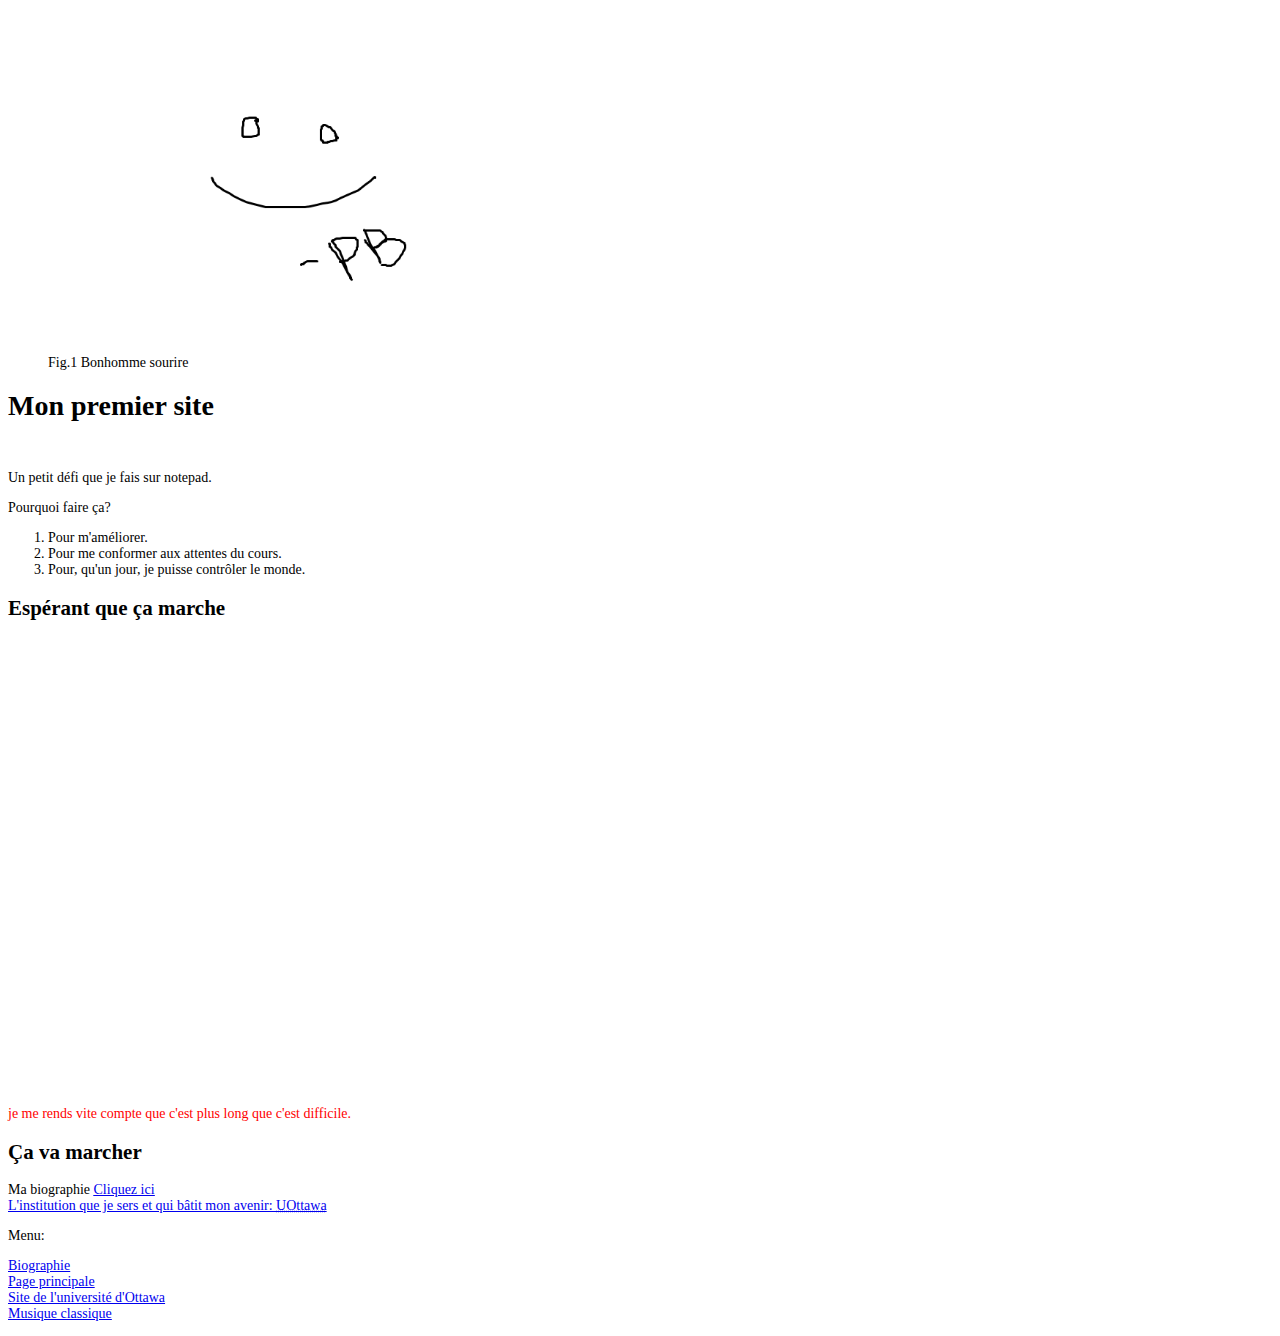
<file: index.html>
<!DOCTYPE HTML> 
<html>
<head>
<title> "Premier site" de Patrick B. </title>
<link rel="stylesheet" media="screen" type="text/css"  href="cssJOU4500.css"/>
<figure>
<img src="Sans titre.png" alt="Dessin de bonhomme sourire">
<figcaption> Fig.1 Bonhomme sourire </figcaption>
</figure>
 </head>
<body> <h1> Mon premier site </h1> <br> <p>Un petit défi que je fais sur notepad.</p>
<p> Pourquoi faire ça? <br> 
<ol> <li> Pour m'améliorer. </li>
<li> Pour me conformer aux attentes du cours. </li>
<li> Pour, qu'un jour, je puisse contrôler le monde. </li>
 </ol>
 <h2> Espérant que ça marche </h2>
 <p class="intropara"> je me rends vite compte que c'est plus long que c'est difficile.
<iframe "<iframe width="640" height="480" src="https://www.youtube.com/embed/dbbtmskCRUY" title="Rachmaninov: The Isle of the Dead, Symphonic poem Op. 29 - Andrew Davis" frameborder="0" allow="accelerometer; autoplay; clipboard-write; encrypted-media; gyroscope; picture-in-picture; web-share" referrerpolicy="strict-origin-when-cross-origin" "allowfullscreen" title="Zeitgeist"></iframe>
 </p>
 <h2> Ça va marcher </h2>
 <p> Ma biographie <a href="biographie.html" target="blank">  <u> Cliquez ici </u> </a> <br>
<a href="https://www.uottawa.ca/fr" target="_blank"> L'institution que je sers et qui bâtit mon avenir: <abbr title="Université d'Ottawa: site en français">UOttawa</abbr> </a> </p>
 <!-- voici le code pour ma photo -->
 <p> Menu: </p> <p> <nav> <a href="biographie.html"> Biographie </a> <br>
 <a href="index.html"> Page principale </a> <br>
 <a href="https://www.uottawa.ca/fr"> Site de l'université d'Ottawa </a> <br>
 <a href="https://www.youtube.com/embed/dbbtmskCRUY"> Musique classique </a>
 </nav>
 </p>
 </body>
</html>
</file>
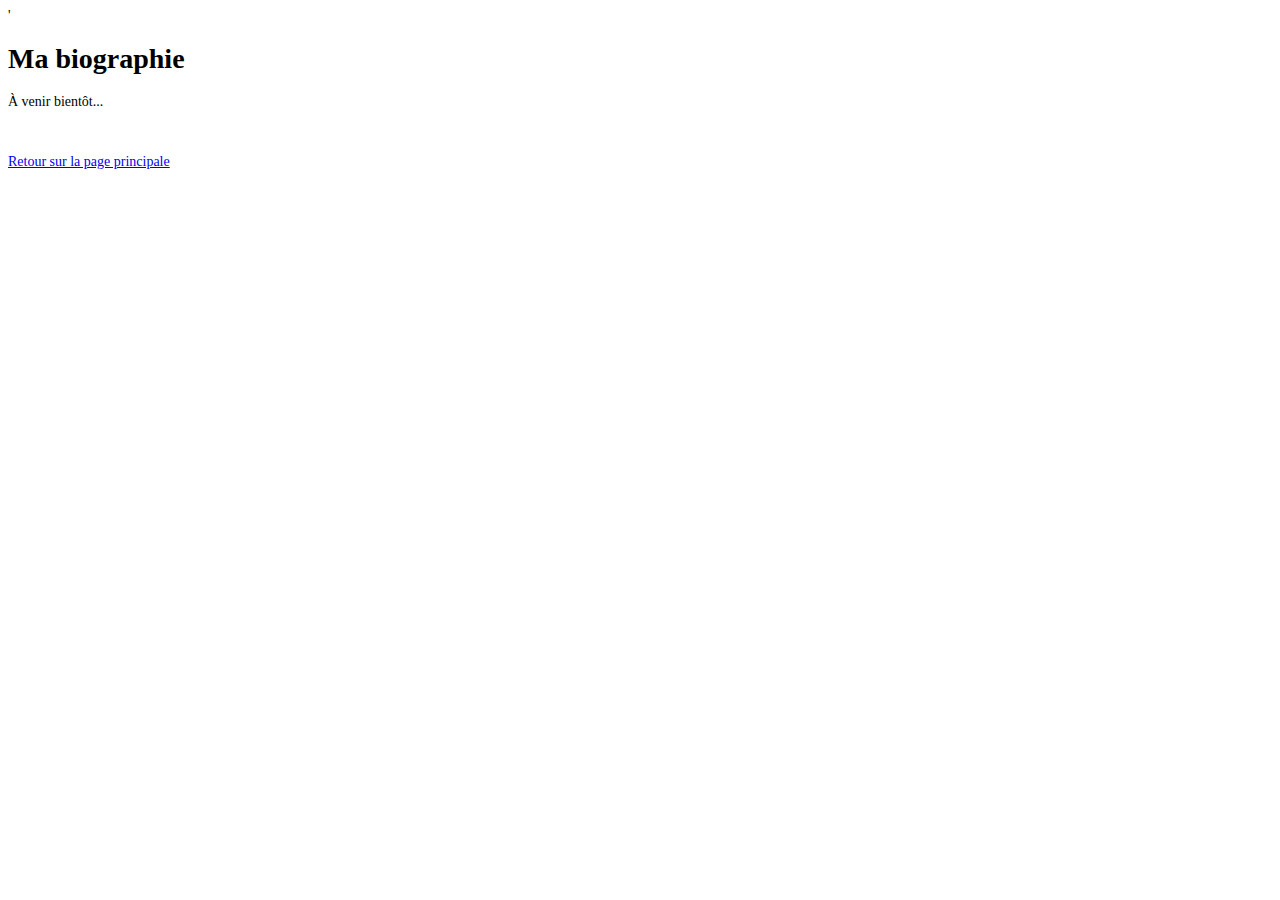
<file: biographie.html>
<!DOCTYPE html>
<html>
<title> Ma biographie </title>
<link rel="stylesheet" media="screen" type="text/css"  href="cssJOU4500.css"/>
<head>  </head>'
<body> 
<H1> Ma biographie </h1>
<p> À venir bientôt... </p>
<br> <p> <a href="index.html"> Retour sur la page principale <target="_blank" /a> </p>
</body>
</html>
</file>
<file: cssJOU4500.css>
img
{
	width: 600px

}
body
{
	font-size: 14px;
}
.intropara
{
color: red;
}
</file>
